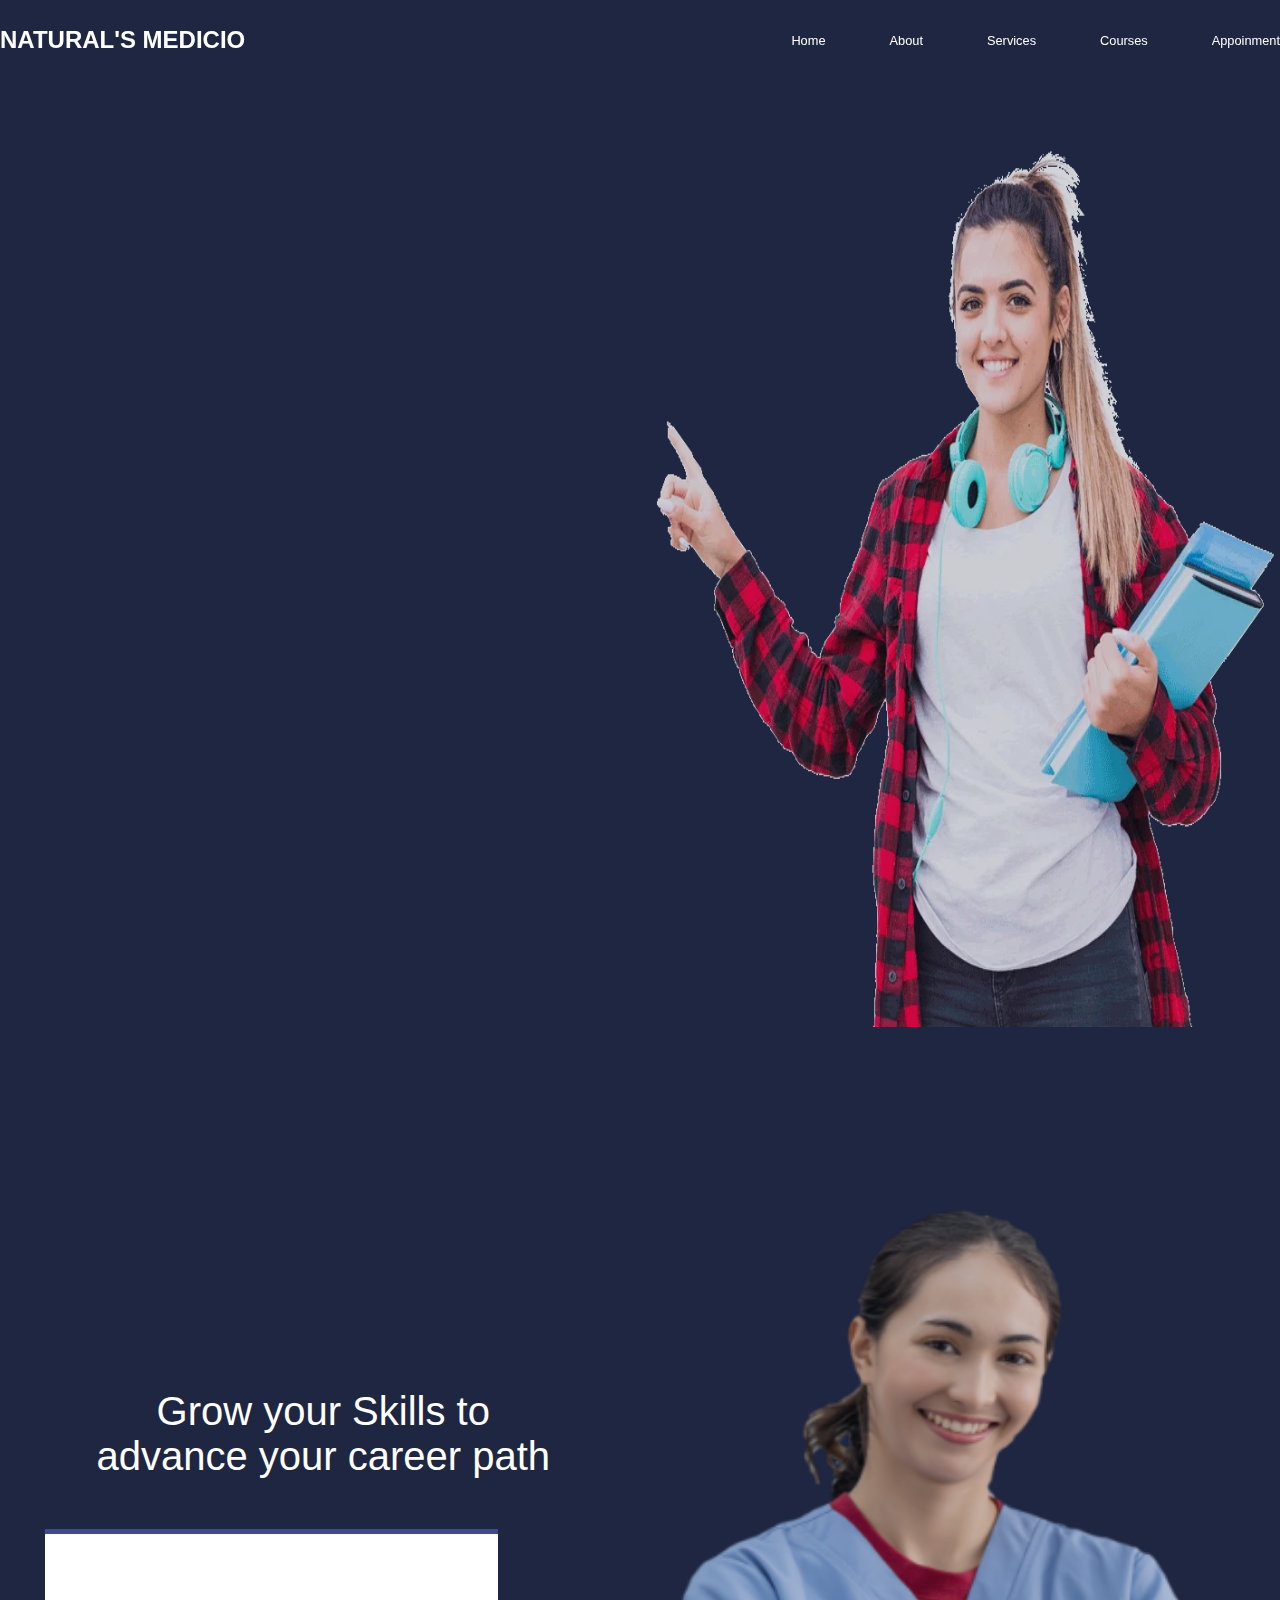
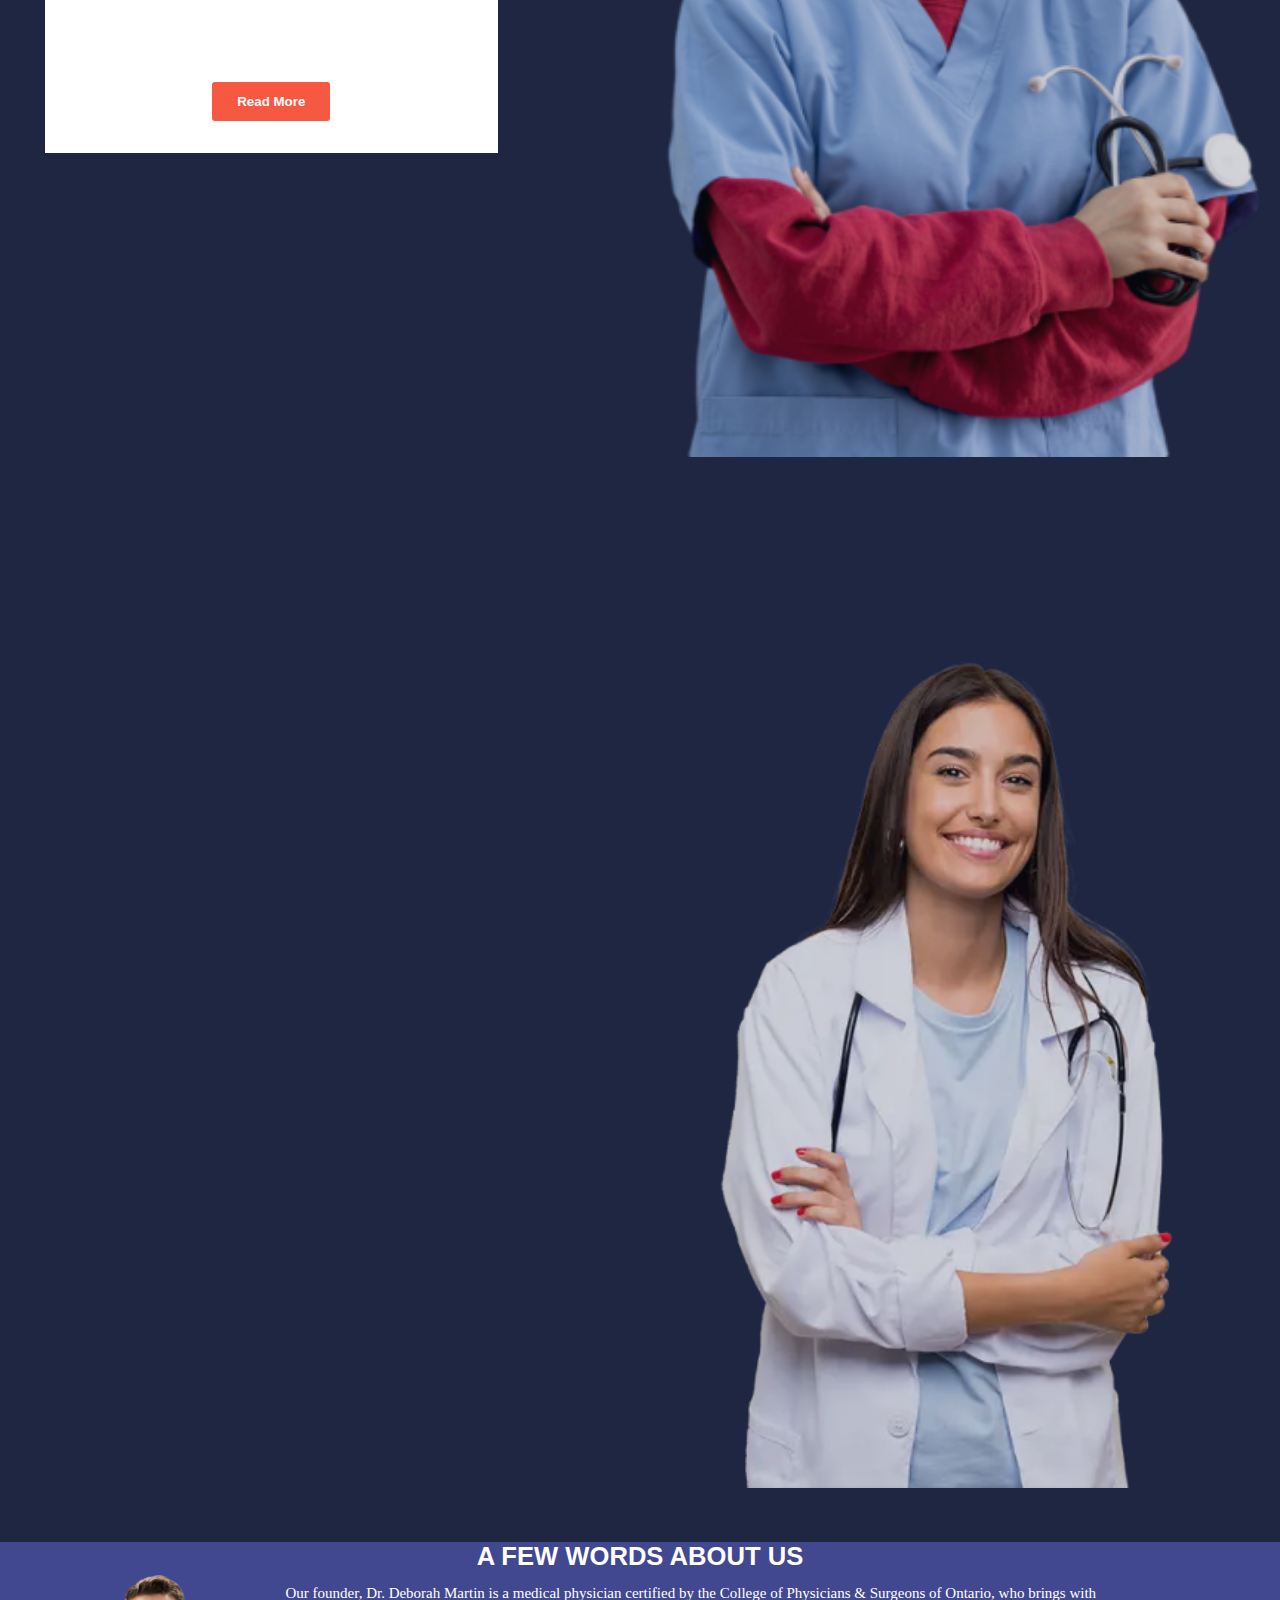
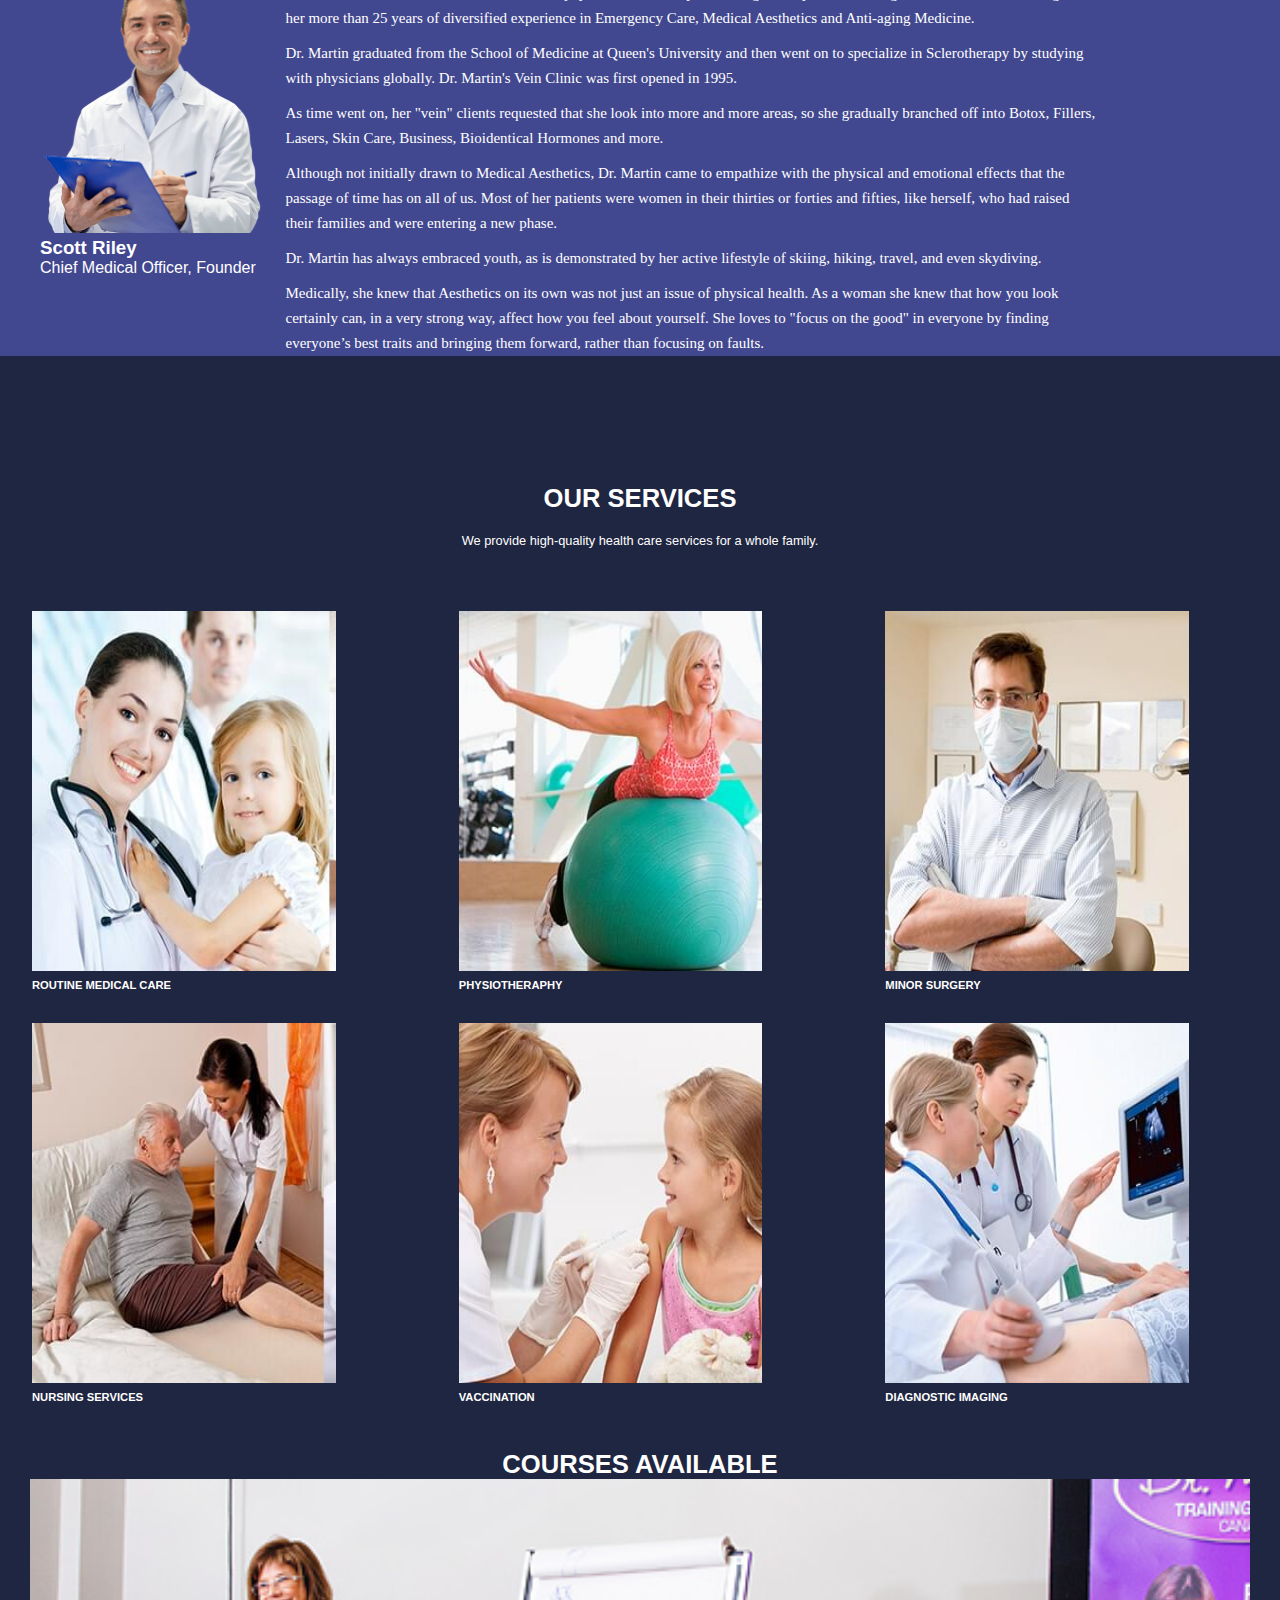
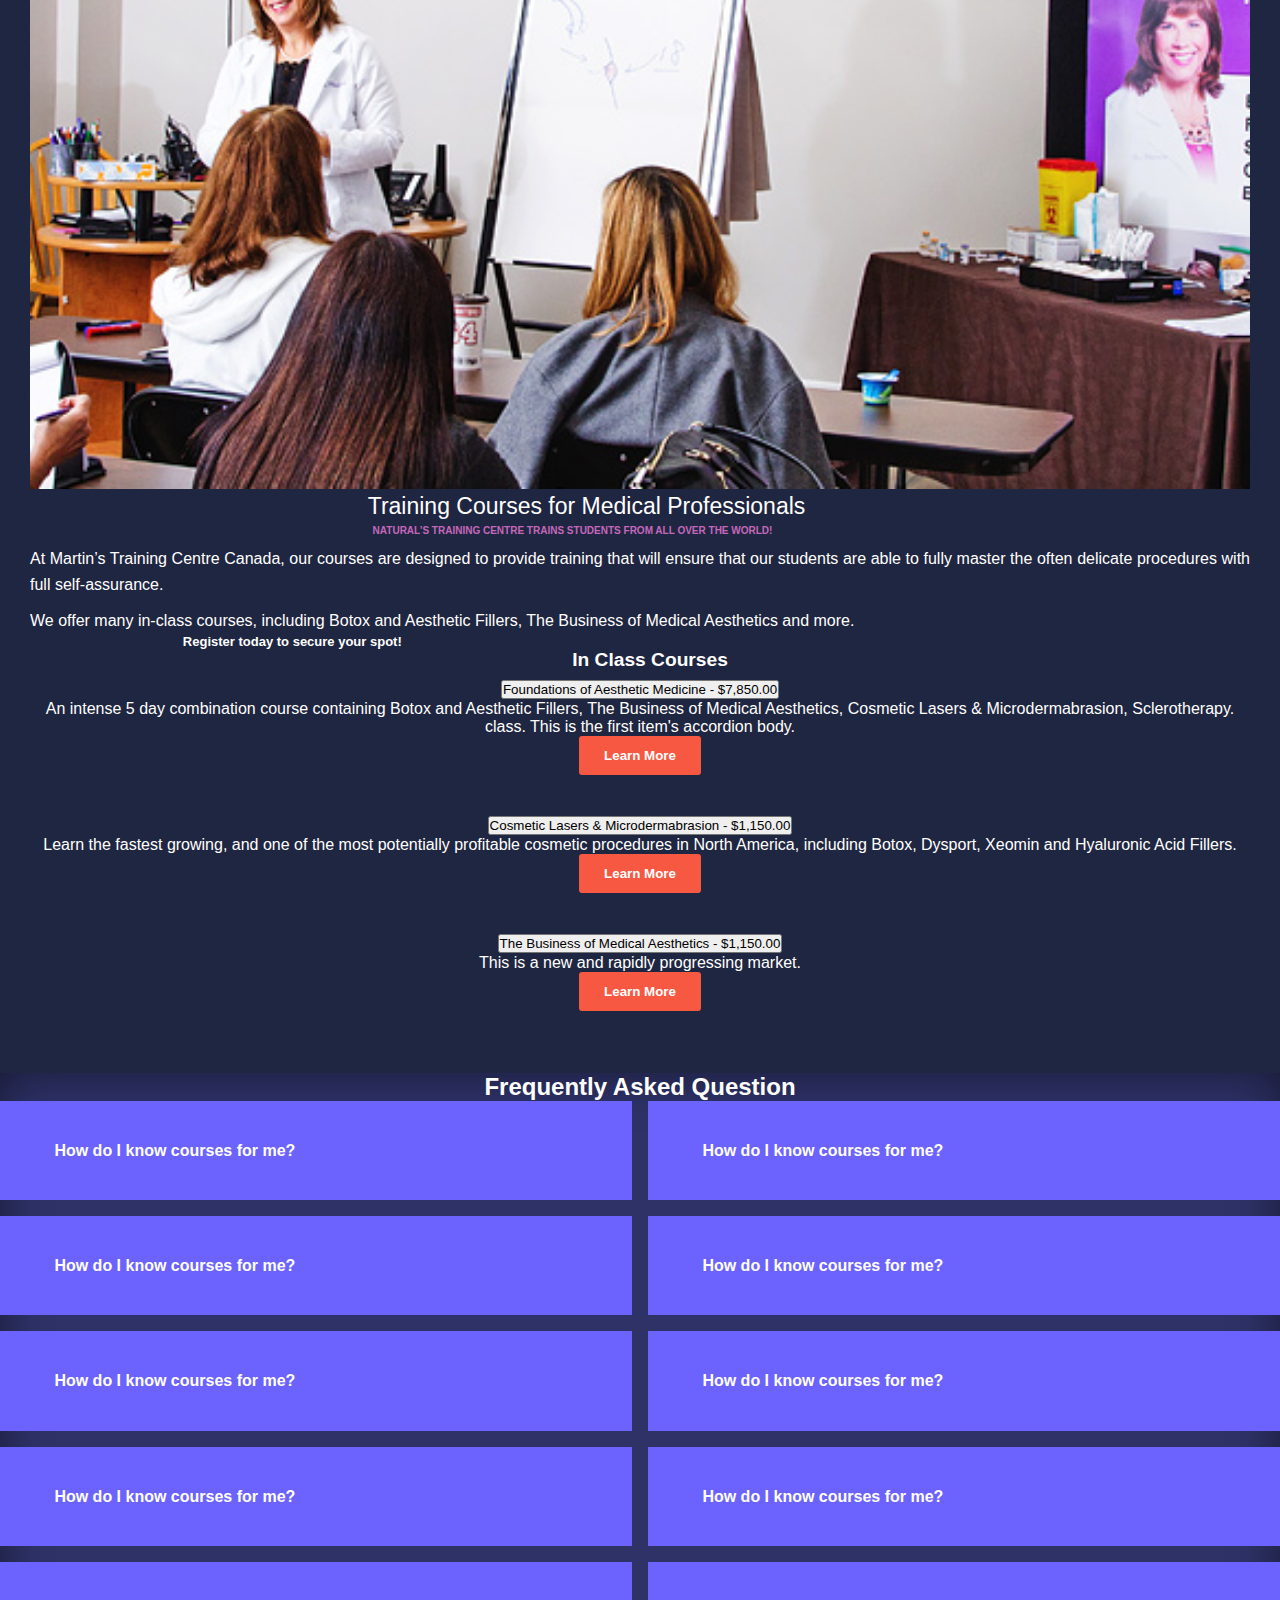
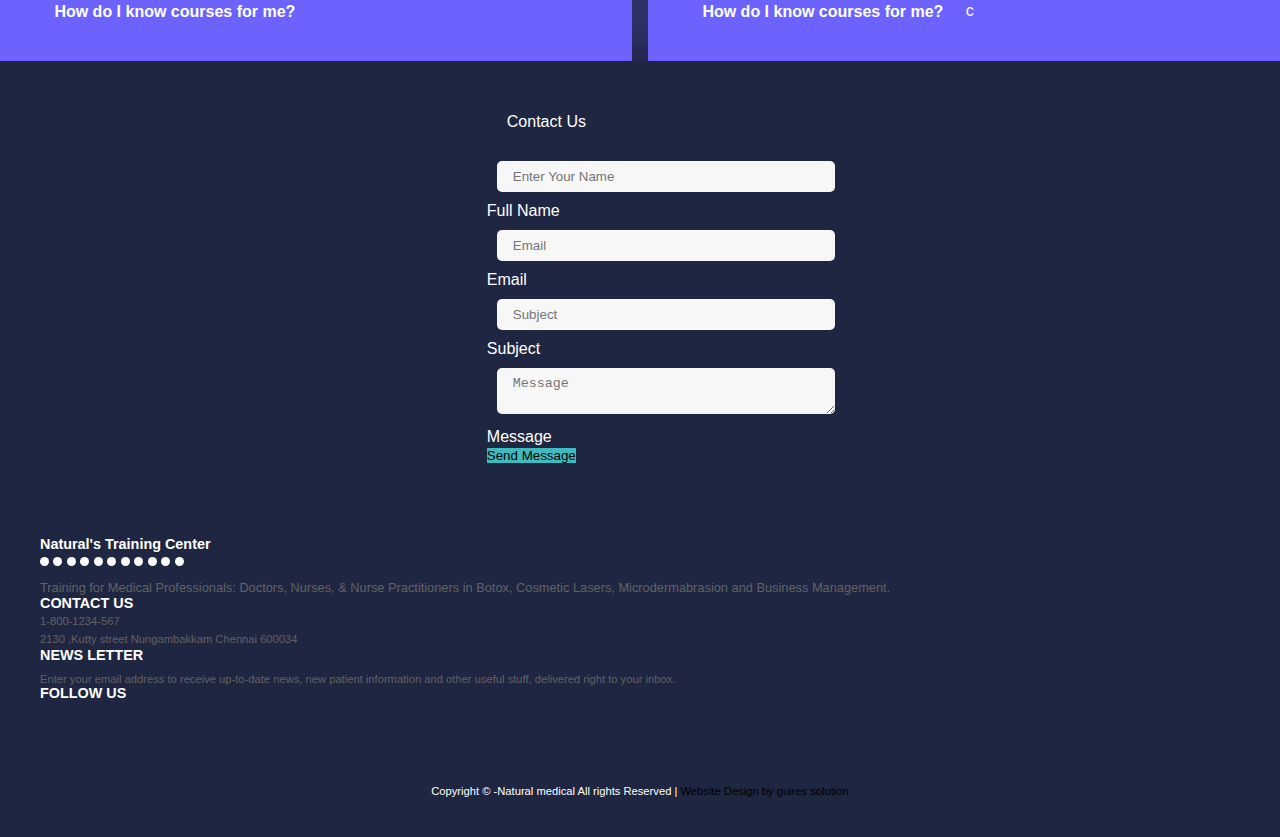
<file: index.html>
<!DOCTYPE html>
<html lang="en">

<head>
    <meta charset="UTF-8">
    <meta name="viewport" content="width=device-width, initial-scale=1.0">
    <title>Document</title>
    <link rel="stylesheet" href="./assets/css/style.css">
    <link rel="stylesheet" href="https://cdnjs.cloudflare.com/ajax/libs/font-awesome/6.5.1/css/all.min.css"
        integrity="sha512-DTOQO9RWCH3ppGqcWaEA1BIZOC6xxalwEsw9c2QQeAIftl+Vegovlnee1c9QX4TctnWMn13TZye+giMm8e2LwA=="
        crossorigin="anonymous" referrerpolicy="no-referrer" />

    <link href="https://cdn.jsdelivr.net/npm/bootstrap@5.3.2/dist/css/bootstrap.min.css" rel="stylesheet"
        integrity="sha384-T3c6CoIi6uLrA9TneNEoa7RxnatzjcDSCmG1MXxSR1GAsXEV/Dwwykc2MPK8M2HN" crossorigin="anonymous">

    <!-- <link rel="stylesheet" href="./assets/bootstrap/css/bootstrap.min.css"> -->

    <style>
        .ho:hover {
            text-shadow: none !important;
            box-sizing: border-box !important;
            cursor: pointer !important;
            transition: all 0.3s ease !important;
            -webkit-transform: scale(1.1) !important;
            -ms-transform: scale(1.1) !important;
            transform: scale(1.1) !important;
            z-index: 2;
        }
    </style>

</head>

<body>


    <main>

        <!-- header-section -->
        <header class="header-section">

            <div class="header-section--contents">

                <div class="header-section--iconp">


                    <i class="fa-solid fa-clock"></i>
                    <a class="link-gray-darker" href="tel:#">Monday - Saturday, 8AM to 10PM</a>
                </div>

                <div class="header-section--iconl">
                    <i class="fa-solid fa-mobile"></i>
                    <a href="">Call us now +1 5589 55488 55</a>
                </div>
            </div>


        </header>

        <!-- home-section -->



        <section class="nav-header" id="home">

             <nav>
                <div class="container nav__container">

                    <a href="index.html"><h4 class="brand">NATURAL'S MEDICIO</h4></a>

                    <ul class="nav__menu">

                        <li><a href="#hero">Home</a></li>
                        <li><a href="#about">About</a></li>
                        <li><a href="#services">Services</a></li>
                        <li><a href="#courses">Courses</a></li>
                        <li><a href="#contact">Appoinment</a></li>

                    </ul>

                    <button id="open-menu-btn"><i class="fa-solid fa-chart-simple"></i></button>
                    <button id="close-menu-btn"><i class="fa-solid fa-xmark"></i></i></button>

                </div>
             </nav>




            <!-- <div class="company-logo">

                <h1 class="brand">NATURAL'S MEDICIO</h1>
            </div>

                
            <div class="navbtn">
                <button id="open-menu-btn"><i class="fa-solid fa-chart-simple"></i></button>
                <button id="close-menu-btn"><i class="fa-solid fa-xmark"></i></i></button>

            </div>

           
                

                <div class="pages">
                    <ul class="menus show" id="menus">


                        <a class="menu-name" href="#hero">
                            <li class="menu active">Home</li>
                        </a>

                        <a class="menu-name" href="#about">
                            <li class="menu">about</li>
                        </a>

                        <a class="menu-name" href="#services">
                            <li class="menu ">Services</li>
                        </a>

                        <a class="menu-name" href="#courses">
                            <li class="menu ">Courses</li>
                        </a>

                        <div>
                            <a href="#contact">
                                <button type="button" class="apt-btn">Appoinment</button>
                            </a>
                        </div>
                      
                       
                    </ul>
                   

                </div>
             -->



        </section>
       

        <!-- hero-section -->

        <section class="hero-section t-10" id="hero">

            <div class="hero-section--contents">

                <div>
                    <div class="hero-section--tittle">

                        <h2>Grow your Skills to <br>advance your career path</h2>

                        <!-- <h2>WE PROVIDE TOP
                            MEDICAL COURSES</h2> -->


                    </div>





                    <div class="slider-box">
                        <div class="hero-section--desc">
                            <h4>Welcome to Natural Medicio</h4>
                            <p>
                                We train students coming from all over the world in Botox, Fillers,
                                Cosmetic Lasers, Microdermabrasion and Managing a Business
                            </p>

                            <button type="button" class="hero-btn">Read More</button>
                        </div>
                        <div>
                            <!-- <button type="button" class="hero-btn">Read More</button> -->
                        </div>
                    </div>
                </div>


                <div class="hero-section--logo">


                    <!-- <img src=" assets/img/slide-01-454x527.png"  alt="heroimg">  -->

                    <div id="carouselExampleAutoplaying" class="carousel slide" data-bs-ride="carousel">
                        <div class="carousel-inner">
                            <div class="carousel-item active">
                                <img src="./assets/img/student-hero.png" class="d-block w-100" alt="slide1">
                            </div>
                            <div class="carousel-item">
                                <img src="./assets/img/nursing_lady.png" class="d-block w-100" alt="...">
                            </div>
                            <div class="carousel-item">
                                <img src="./assets/img/medical-student-female-new.png" class="d-block w-100" alt="...">
                            </div>
                        </div>
                        <!-- <button class="carousel-control-prev" type="button" data-bs-target="#carouselExampleAutoplaying" data-bs-slide="prev">
                          <span class="carousel-control-prev-icon" aria-hidden="true"></span>
                          <span class="visually-hidden">Previous</span>
                        </button>
                        <button class="carousel-control-next" type="button" data-bs-target="#carouselExampleAutoplaying" data-bs-slide="next">
                          <span class="carousel-control-next-icon" aria-hidden="true"></span>
                          <span class="visually-hidden">Next</span>
                        </button> -->
                    </div>

                </div>

            </div>

        </section>

        <!-- about-section -->

        <section class="about-section" id="about">

            <div class="about-section--tittle">

                <h2>A FEW WORDS ABOUT US</h2>
                <!-- <div class="line"></div> -->
            </div>

            <div class="about-section--contents">



                <div class="doctor-logo">

                    <img src="./assets/img/slide-01-454x527.png" alt="doctorlogo">

                    <div class="doctor-desc--tittle">

                        <h3>Scott Riley</h3>

                        <div class="doctor-about">
                            <p>Chief Medical Officer, Founder</p>
                        </div>


                    </div>

                </div>




                <div class="about-section--desc">
                    <p>
                        Our founder, Dr. Deborah Martin is a medical physician certified by the College of Physicians &
                        Surgeons of Ontario,
                        who brings with her more than 25 years of diversified experience in Emergency Care,
                        Medical Aesthetics and Anti-aging Medicine.
                    </p>

                    <p>
                        Dr. Martin graduated from the School of Medicine at Queen's University and then went on to
                        specialize in Sclerotherapy by studying with physicians globally.
                        Dr. Martin's Vein Clinic was first opened in 1995.
                    </p>

                    <p>
                        As time went on, her "vein" clients requested that she look into more and more areas,
                        so she gradually branched off into Botox, Fillers, Lasers, Skin Care, Business, Bioidentical
                        Hormones and more.
                    </p>

                    <p>
                        Although not initially drawn to Medical Aesthetics, Dr. Martin came to empathize with the
                        physical and emotional effects that the passage of time has on all of us.
                        Most of her patients were women in their thirties or forties and fifties, like herself, who had
                        raised their families and were entering a new phase.
                    </p>

                    <p>
                        Dr. Martin has always embraced youth,
                        as is demonstrated by her active lifestyle of skiing, hiking, travel, and even skydiving.
                    </p>

                    <p>
                        Medically, she knew that Aesthetics on its own was not just an issue of physical health. As a
                        woman she knew that how you look certainly can, in a very strong way,
                        affect how you feel about yourself. She loves to "focus on the good" in everyone by finding
                        everyone’s best traits and bringing them forward, rather than focusing on faults.
                    </p>

                </div>



            </div>

        </section>


        <!-- courses-section -->

        <!-- my works -->

      

        <!-- service-section -->

        <section class="service-section" id="services">

            <div class="service-section-tittle">

                <div>
                    <h2>OUR SERVICES</h2>
                    <!-- <div class="line"></div> -->
                </div>


                <div>
                    <p>We provide high-quality health care services for a whole family.</p>
                </div>

            </div>

            <div class="service-section--card" id="service">

                <div class="service-section-items">

                    <div>

                        <a href="#">

                            <img src="assets/img/home-01-320x320.jpg" alt="homeimg1">
                        </a>
                        <br>
                        <a href="" class="service-desc h6">
                            Routine medical care
                        </a>

                    </div>

                    <div >
                        <a href="#">
                            <img src="assets/img/home-02-320x320.jpg" alt="homeimg2">
                        </a>
                        <br>
                        <a href="">
                            Physiotheraphy
                        </a>

                    </div>

                    <div >
                        <a href="#">
                            <img src="assets/img/home-03-320x320.jpg" alt="homeimg2">
                        </a>
                        <br>
                        <a href="">
                            minor surgery
                        </a>
                    </div>


                    <div>
                        <a href="#">
                            <img src="assets/img/home-04-320x320.jpg" alt="homeimg4">
                        </a>
                        <br>
                        <a href="">
                            Nursing services
                        </a>

                    </div>

                    <div>
                        <a href="#">
                            <img src="assets/img/home-05-320x320.jpg" alt="homeimg5">
                        </a>
                        <br>
                        <a href="#">
                            vaccination
                        </a>

                    </div>

                    <div>
                        <a href="#">
                            <img src="assets/img/home-06-320x320.jpg" alt="homeimg6">
                        </a>
                        <br>
                        <a href="">
                            Diagnostic imaging
                        </a>
                    </div>


                </div>
            </div>


        </section>

            <section class="work-section" id="courses">


                <h2>COURSES AVAILABLE</h2>
    
                <div class="work-section-items">
    
                    <div class="work-section-box--desc">
    
                        <div class="pt-5">
                            <div class="container pt-2">
    
                                <div class="row">
                                    <div class="col-sm-6 pb-3">
                                       
                                        <div class="doctor-logo">

                                            <img src="./assets/img/coursesimages.jpg" alt="coursesimg">
                        
                                            <div class="doctor-desc--tittle">
                        
                                                <!-- <h3>Scott Riley</h3> -->
                        
                                                <!-- <div class="doctor-about">
                                                    <p>Chief Medical Officer, Founder</p>
                                                </div> -->
                        
                        
                                            </div>
                        
                                        </div>
                                    </div>
                                    <div class="col-sm-6 pb-3">
                                        <div class="work-section--desc">

                                            <div class="work-desc--tittle">
                        
                                                 <h3>Training Courses for Medical Professionals</h3> 
                        
                                                
                                                    <h6>NATURAL’S TRAINING CENTRE TRAINS STUDENTS FROM ALL OVER THE WORLD!</h6>
                                                                      
                        
                                            </div>
                                             
                                            <div class="course-info">
                                                <p>
                                                    At Martin’s Training Centre Canada, our courses are designed to provide 
                                                    training that will ensure that our students are able to fully master the often delicate procedures with full self-assurance.
                                                </p>
                            
                                                <p>
                                                    We offer many in-class courses, 
                                                    including Botox and Aesthetic Fillers, The Business of Medical Aesthetics and more.
                                                </p>
    
                                                 <h5>Register today to secure your spot!</h5>
                                            </div>                      
                                
                        
                                        </div>
                                    </div>
                                 
    
                                </div>


                                <div class="row">
                                    <div class="accordion accordion-flush" id="accordionFlushExample">

                                        <div class="accordion-title mt-5">
                                           <h3><span> <i class="fa-solid fa-laptop"></i></span>In Class Courses</h3>
                                          
                                        </div>
                                        <div class="accordion-item">
                                          <h2 class="accordion-header" id="flush-headingOne">
                                        
                                            <button class="accordion-button collapsed" type="button" data-bs-toggle="collapse" data-bs-target="#flush-collapseOne" aria-expanded="false" aria-controls="flush-collapseOne">
                                                Foundations of Aesthetic Medicine - $7,850.00
                                            </button>
                                          </h2>
                                          <div id="flush-collapseOne" class="accordion-collapse collapse text-start" aria-labelledby="flush-headingOne" data-bs-parent="#accordionFlushExample">
                                            <div class="accordion-body">An intense 5 day combination course containing Botox and Aesthetic Fillers, The Business of Medical Aesthetics, Cosmetic Lasers & Microdermabrasion, Sclerotherapy.</code> class. This is the first item's accordion body.</div>
                                            <button class="hero-btn">Learn More</button>
                                          </div>
                                         
                                        </div>
                                        <div class="accordion-item">
                                          <h2 class="accordion-header" id="flush-headingTwo">
                                            <button class="accordion-button collapsed" type="button" data-bs-toggle="collapse" data-bs-target="#flush-collapseTwo" aria-expanded="false" aria-controls="flush-collapseTwo">
                                                Cosmetic Lasers & Microdermabrasion - $1,150.00
                                            </button>
                                          </h2>
                                          <div id="flush-collapseTwo" class="accordion-collapse collapse text-start" aria-labelledby="flush-headingTwo" data-bs-parent="#accordionFlushExample">
                                            <div class="accordion-body">Learn the fastest growing, and one of the most potentially profitable cosmetic procedures in North America, including Botox, Dysport, Xeomin and Hyaluronic Acid Fillers.</div>
                                            <button class="hero-btn">Learn More</button>
                                          </div>
                                        </div>
                                        <div class="accordion-item">
                                          <h2 class="accordion-header" id="flush-headingThree">
                                            <button class="accordion-button collapsed" type="button" data-bs-toggle="collapse" data-bs-target="#flush-collapseThree" aria-expanded="false" aria-controls="flush-collapseThree">
                                                The Business of Medical Aesthetics - $1,150.00
                                            </button>
                                          </h2>
                                          <div id="flush-collapseThree" class="accordion-collapse collapse text-start" aria-labelledby="flush-headingThree" data-bs-parent="#accordionFlushExample">
                                            <div class="accordion-body">This is a new and rapidly progressing market.</div>
                                            <button class="hero-btn">Learn More</button>
                                          </div>
                                        </div>
                                      </div>
                                </div>   
    
                            </div>
                        </div>
    
                    </div>
    
    
    
                </div>
    
    
    
    
            </section>


             <!-- FAQ---SECTION -->


             <section class="faqs">
                <h2>Frequently Asked Question</h2>
                <div class="container faqs__container">

                    <article class="faq">

                        <div class="faqs__icon">
                            <i class="fa-solid fa-plus"></i>
                        </div>
                            <div class="question__answer">
                                <h4>How do I know courses for me?</h4>

                                <p>Lorem ipsum dolor sit amet consectetur adipisicing elit. 
                                    Facere expedita voluptates ducimus quas, quibusdam ipsa nulla officia, 
                                    ratione nesciunt quidem esse, aperiam eaque placeat hic quod non dolor illo rem?

                                </p>

                            </div>
                       

                    </article>

                    <article class="faq">
                    
                        <div class="faqs__icon"><i class="fa-solid fa-plus"></i></div>
                            <div class="question__answer">
                                <h4>How do I know courses for me?</h4>

                                <p>Lorem ipsum dolor sit amet consectetur adipisicing elit. 
                                    Facere expedita voluptates ducimus quas, quibusdam ipsa nulla officia, 
                                    ratione nesciunt quidem esse, aperiam eaque placeat hic quod non dolor illo rem?

                                </p>

                            </div>
                       

                    </article>

                    <article class="faq">

                        <div class="faqs__icon"><i class="fa-solid fa-plus"></i></div>
                            <div class="question__answer">
                                <h4>How do I know courses for me?</h4>

                                <p>Lorem ipsum dolor sit amet consectetur adipisicing elit. 
                                    Facere expedita voluptates ducimus quas, quibusdam ipsa nulla officia, 
                                    ratione nesciunt quidem esse, aperiam eaque placeat hic quod non dolor illo rem?

                                </p>

                            </div>
                       

                    </article>

                    <article class="faq">

                        <div class="faqs__icon"><i class="fa-solid fa-plus"></i></div>
                            <div class="question__answer">
                                <h4>How do I know courses for me?</h4>

                                <p>Lorem ipsum dolor sit amet consectetur adipisicing elit. 
                                    Facere expedita voluptates ducimus quas, quibusdam ipsa nulla officia, 
                                    ratione nesciunt quidem esse, aperiam eaque placeat hic quod non dolor illo rem?

                                </p>

                            </div>
                       

                    </article>

                    <article class="faq">

                        <div class="faqs__icon"><i class="fa-solid fa-plus"></i></div>
                            <div class="question__answer">
                                <h4>How do I know courses for me?</h4>

                                <p>Lorem ipsum dolor sit amet consectetur adipisicing elit. 
                                    Facere expedita voluptates ducimus quas, quibusdam ipsa nulla officia, 
                                    ratione nesciunt quidem esse, aperiam eaque placeat hic quod non dolor illo rem?

                                </p>

                            </div>
                       

                    </article>

                    <article class="faq">

                        <div class="faqs__icon"><i class="fa-solid fa-plus"></i></div>
                            <div class="question__answer">
                                <h4>How do I know courses for me?</h4>

                                <p>Lorem ipsum dolor sit amet consectetur adipisicing elit. 
                                    Facere expedita voluptates ducimus quas, quibusdam ipsa nulla officia, 
                                    ratione nesciunt quidem esse, aperiam eaque placeat hic quod non dolor illo rem?

                                </p>

                            </div>
                       

                    </article>

                    <article class="faq">

                        <div class="faqs__icon"><i class="fa-solid fa-plus"></i></div>
                            <div class="question__answer">
                                <h4>How do I know courses for me?</h4>

                                <p>Lorem ipsum dolor sit amet consectetur adipisicing elit. 
                                    Facere expedita voluptates ducimus quas, quibusdam ipsa nulla officia, 
                                    ratione nesciunt quidem esse, aperiam eaque placeat hic quod non dolor illo rem?

                                </p>

                            </div>
                       

                    </article>

                    <article class="faq">

                        <div class="faqs__icon"><i class="fa-solid fa-plus"></i></div>
                            <div class="question__answer">
                                <h4>How do I know courses for me?</h4>

                                <p>Lorem ipsum dolor sit amet consectetur adipisicing elit. 
                                    Facere expedita voluptates ducimus quas, quibusdam ipsa nulla officia, 
                                    ratione nesciunt quidem esse, aperiam eaque placeat hic quod non dolor illo rem?

                                </p>

                            </div>
                       

                    </article>

                    <article class="faq">

                        <div class="faqs__icon"><i class="fa-solid fa-plus"></i></div>
                            <div class="question__answer">
                                <h4>How do I know courses for me?</h4>

                                <p>Lorem ipsum dolor sit amet consectetur adipisicing elit. 
                                    Facere expedita voluptates ducimus quas, quibusdam ipsa nulla officia, 
                                    ratione nesciunt quidem esse, aperiam eaque placeat hic quod non dolor illo rem?

                                </p>

                            </div>
                       

                    </article>

                    <article class="faq">

                        <div class="faqs__icon"><i class="fa-solid fa-plus"></i></div>
                            <div class="question__answer">
                                <h4>How do I know courses for me?</h4>

                                <p>Lorem ipsum dolor sit amet consectetur adipisicing elit. 
                                    Facere expedita voluptates ducimus quas, quibusdam ipsa nulla officia, 
                                    ratione nesciunt quidem esse, aperiam eaque placeat hic quod non dolor illo rem?

                                </p>

                            </div>c
                       

                    </article>

                </div>
             </section>
    

            <!-- contact-me -->
            <section id="contact" class="contact">



                <div class="container mt-5">
                    <div class="row center">

                        <!-- <div class="col-md-8 col-lg-8 col-sm-8">
                             map 
                            <iframe width="600" height="500" id="gmap_canvas"
                                src="https://maps.google.com/maps?q=chennai&t=&z=13&ie=UTF8&iwloc=&output=embed"
                                alt="mapimg" frameborder="0" scrolling="no" marginheight="0" marginwidth="0">
                            </iframe>
                           
                            <br>

                        </div> -->

                        <div class="col-md-8 col-lg-8 col-sm-8">
                            <!-- form -->

                            <div class="card">
                                <div class="card-header fw-bold form-head">Contact Us</div>
                                <div class="card-body">
                                    <form action="" method="">

                                        <div class="form-floating mb-3">
                                            <input type="text" class="form-control" id="floatingInput"
                                                placeholder="Enter Your Name" required>
                                            <label for="floatingInput">Full Name</label>
                                        </div>
                                        <div class="form-floating">
                                            <input type="email" class="form-control" id="floatingemail"
                                                placeholder="Email" required>
                                            <label for="floatingInput">Email</label>
                                        </div>

                                        <div class="form-floating mb-3">
                                            <input type="text" class="form-control" id="floatingInput"
                                                placeholder="Subject" required>
                                            <label for="floatingInput">Subject</label>
                                        </div>

                                        <div class="form-floating mb-3">
                                            <textarea type="text" class="form-control" id="floatingInput"
                                                placeholder="Message" required></textarea>
                                            <label for="floatingInput">Message</label>
                                        </div>


                                        <div class="form-group">
                                            <!-- <label for="email">Email</label> -->


                                            <button type="submit" class="btn btn-primary d-block">Send Message</button>
                                        </div>


                                    </form>
                                </div>
                            </div>

                        </div>
                    </div>
                </div>

            </section>

                <!-- footer-section -->


                <section class="footer">
                    
                      <!-- <div class="main">

                      </div> -->
                    <div class="container">
                        <div class="row">

                            <div class="col-sm-3 col-md-3 col-lg-3">
                                <div class="footer-about">

                                    <h4>Natural's Training Center</h4>
                                     <div class="dot"></div>
                                     <div class="dot"></div>
                                     <div class="dot"></div>
                                     <div class="dot"></div>
                                     <div class="dot"></div>
                                     <div class="dot"></div>
                                     <div class="dot"></div>
                                     <div class="dot"></div>
                                     <div class="dot"></div>
                                     <div class="dot"></div>
                                     <div class="dot"></div>

                                    <p>
                                        Training for Medical Professionals: Doctors, Nurses, 
                                        & Nurse Practitioners in Botox, Cosmetic Lasers, 
                                        Microdermabrasion and Business Management.
                                    </p>


                                </div>
                            </div>



                            <div class="col-sm-3 col-md-3 col-lg-3">
                                <div class="footer-contact">
                                    <h4>CONTACT US</h4>
                                    <div>
                                        <i class="fa-solid fa-phone"></i>
                                        <a class="link-gray-darker" href="tel:#">1-800-1234-567</a>
                                    </div>

                                    <div>
                                        <i class="fa-solid fa-location-dot"></i>
                                        <span>
                                            <a href="">2130 ,Kutty street Nungambakkam Chennai 600034</a>
                                        </span>
                                    </div>
                                </div>
                            </div>

                            <div class="col-sm-3 col-md-3 col-lg-3">
                                <div class="footer-news">

                                    <h4>NEWS LETTER</h4>

                                    <p>
                                        Enter your email address to receive up-to-date news,
                                        new patient information and other useful stuff, delivered right to your inbox.
                                    </p>


                                </div>
                            </div>

                            <div class="col-sm-3 col-md-3 col-lg-3">
                                <div class="socialmedia">
                                    <!-- <P>Copyright &copy; -Natural medical All rights Reserved</P> -->
                                    <h4>FOLLOW US</h4>

                                    <div class="row">
                                        <ul class="social-icons">

                                            <li>
                                                <a href=""><i class="fa-brands fa-facebook"></i></a>
                                            </li>
                                            <li>
                                                <a href=""><i class="fa-brands fa-threads"></i></a>
                                            </li>

                                            <li>
                                                <a href=""><i class="fa-brands fa-github"></i></a>
                                            </li>

                                        </ul>
                                    </div>

                                </div>
                            </div>
                        </div>

                        <div class="footer-text">
                            <div class="row">
                                <div class="col-md-12 col-sm-12 col-lg-12">
                                    <P>Copyright &copy; -Natural medical All rights Reserved | <span>Website Design by guires solution</span></P>
                                </div>
                            </div>
                        </div>

                    </div>
                </section>

       



    </main>

    <!-- <script>
        $(document).ready(function () {
            new WOW().init();
        }
    </script> -->

    <script src="./assets/js/medical.js"></script>

    <script src="https://cdn.jsdelivr.net/npm/bootstrap@5.3.2/dist/js/bootstrap.bundle.min.js"
        integrity="sha384-C6RzsynM9kWDrMNeT87bh95OGNyZPhcTNXj1NW7RuBCsyN/o0jlpcV8Qyq46cDfL"
        crossorigin="anonymous"></script>



</body>

</html>
</file>
<file: assets/css/style.css>
* {
  padding: 0;
  margin: 0;
  /* font-family: "Open Sans", sans-serif; */
}

:root {
  --color-primary: #6c63ff;
  --color-success: #00bf8e;
  --color-warning: #f7c94b;
  --color-danger: #f75842;
  --color-danger-varient: rgba(247, 88, 65, 0.4);
  --color-white: #fff;
  --color-light: rgba(255, 255, 255, 0.7);
  --color-dark: #000;
  --color-bg: #1f2641;
  --color-bg1: #2e3267;
  --color-bg2: #424890;

  --container-width-lg: 76%;
  --container-width-md: 90%;
  --container-width-sm: 94%;

  --transition: all 400ms ease;
}

body {
  font-family: "Montserrat", sans-serif;
  background-color: var(--color-bg) !important;
  color: var(--color-white);
}

a {
  text-decoration: none;
  list-style: none;
  color: var(--color-white);
}

html {
  scroll-behavior: smooth;
}

.center {
  display: flex;
  align-items: center;
  justify-content: center;
}

.form-head {
  padding: 20px !important;
}

.header-section--contents {
  display: flex;
  justify-content: space-evenly;
  align-items: center;
  /* background-color: #f07c51; */
  /* background-color: #47cef2; */
  /* background-color: #3fbbca; */
  padding: 10px;
  display: none;
}

.header-section--iconp {
  flex-grow: 2;
  color: #fff;
}

.header-section--iconl {
  flex-grow: 2;
  color: #fff;
}

@keyframes slidefromleft {
  0% {
    transform: translateX(-100%);
  }

  100% {
    transform: translateY(0);
  }
}

.header-section--logo {
  margin-right: 3rem;

  /* flex-grow: 5; */
}

.header-section--logo img {
  max-width: 100%;
  cursor: pointer;
  height: 35vh;
}

.header-section--contents a {
  list-style: none;
  color: #fff;
  text-decoration: none;
  margin-left: 10px;
}

/* home-section */

/* .nav-toggle {
   display: none;
   background-color: #fff;      
   color: #fff;
   width: 42px;
   height: 43px;
   border-radius: 2px;
   margin-left: 20px;
} */

/* .nav-header {
  display: flex;
  justify-content: space-evenly;
  align-items: center;
} */

/* =======================NAV==========================  */

nav {
  /* background-color: red; */
  width: 100vw;
  height: 5rem;
  position: fixed;
  top: 0;
  z-index: 11;
}

.nav__container {
  height: 100%;
  display: flex;
  justify-content: space-between;
  align-items: center;
}

.nav__container a {
  text-decoration: none;
}
nav button {
  display: none;
}

.nav__menu {
  display: flex;
  align-items: center;
  gap: 4rem;
}

.nav__menu li {
  list-style: none;
}

.nav__menu li a {
  text-decoration: none;
  color: var(--color-white);
}

.nav__menu li a {
  font-size: 0.8rem;
  transition: all 400ms ease;
}

.nav__menu li a:hover {
  color: var(--color-bg2);
}

/* change color styles on scroll using javascript*/

.window-scroll {
  background: var(--color-bg2);
  box-shadow: 0 1rem 2rem rgba(0, 0, 0, 0.2);
}

.menus {
  display: flex;
  align-items: center;
  cursor: pointer;
  gap: 1rem;
}

.brand {
  font-size: 1.5rem;
  color: var(--color-white);
  cursor: pointer;
}

.pages .apt-btn {
  padding: 10px 25px;
  background-color: var(--color-danger);
  color: #fff;
  border-radius: 3px;
  font-weight: 700;
  border: none;
  cursor: pointer;
}

.pages ul li {
  margin: 5px 10px;
  font-size: 0.9rem;
  font-weight: 600;
  list-style: none;
  color: var(--color-white);
}

.pages ul a {
  text-decoration: none;
}

.pages ul li.active {
  color: var(--color-bg2);
}

.pages ul li:hover {
  color: var(--color-bg2);
  transition: all 0.5s ease;
}

.nav-header .apt-btn:hover {
  background-color: #f75835;
  color: #fff;
  transition: all 0.5s ease;
}

.header-menu--tittle h2 {
  font-family: "lato", sans-serif;
  font-size: 1.5rem;
}

/* hero-section */

.hero-section--contents {
  display: flex;
  justify-content: space-between;
  align-items: center;
  /* margin-left: 10%; */
  /* background-image: url("../img/backgroundbanner.jpg"); */
  max-width: 100%;
  background-size: cover;
  background-repeat: no-repeat;
}

.hero-section--tittle {
  text-align: center;
  /* position: absolute; */
  /* top: 65%;
   left: 25%;
   transform: translate(-50%,-50%); */
  width: 100%;
}

.hero-section--tittle span {
  color: var(--color-white);
  display: block;
}

.hero-section--tittle h3 {
  font-size: 0.8rem;
  font-weight: 300;
}

/* @keyframes text{

   0%{
      color: #000;
      margin-bottom: -10px;
   }

   30%{
      letter-spacing: 10px;
      margin-bottom: -10px;
      color: #000;
   }
   85%{
      letter-spacing: 5px;
      margin-bottom: -10px;
      color: #000;
   }
} */
.hero-section--tittle h2 {
  font-size: 2.5rem;
  max-width: 100%;
  font-weight: 300;
  /* text-align: center; */
  /* font-family: SFMono-Regular,Menlo,Monaco,Consolas,"Liberation Mono","Courier New",monospace; */
  /* font-family: "Roboto", sans-serif; */
  color: var(--color-white);
}

.hero-section--desc {
  max-width: 100%;
  line-height: 2;
}

.hero-btn {
  padding: 12px 25px;
  background-color: var(--color-danger);
  color: #fff;
  border-radius: 3px;
  font-weight: 700;
  border: none;
  cursor: pointer;
  margin-bottom: 2rem;
}

.hero-section--desc h4 {
  margin: 10px;
  font-size: 1rem;
}

.hero-btn:hover {
  background-color: #f75835;
  color: #fff;
  transition: all 0.5s ease;
}

.carousel-item img {
  margin-top: 20%;
  width: 100%;
  height: 100vh;
  opacity: 0.8;
}

.slider-box {
  /* margin-top: 60px; */
  /* margin-left: 160px; */
  text-align: center;
  background-color: #fff;
  border-top: 5px solid var(--color-bg2);
  width: 100%;
  position: relative;
  top: 50px;
  left: 45px;
  width: 70%;
}

@keyframes slide-bck-center {
  0% {
    -webkit-transform: translateZ(0);
    transform: translateZ(0);
  }

  100% {
    -webkit-transform: translateZ(-400px);
    transform: translateZ(-400px);
  }
}

.hero-section img {
  animation: 1s ease-in-out 0s 1 slide-bck-center;
}

/* about-section */

.about-section--contents {
  display: flex;
  justify-content: space-between;
  margin-left: 40px;
}

.doctor-logo img {
  height: 70vh;
}
.about-section {
  margin-top: 50px;
  background-color: var(--color-bg2);
}
.about-section--tittle h2 {
  text-align: center;
  font-size: 1.6rem;
  color: var(--color-white);
}
.about-section--desc p {
  line-height: 25px;
  max-width: 80%;
  margin-left: 20px;
  margin-top: 10px;
  font-size: 15px;
  font-family: initial;
  color: var(--color-white);
  /* text-align: center; */
}

.about-section--tittle .line {
  width: 57px;
  height: 3px;
  background-color: #f07c51;
  margin-left: 45%;
  margin-top: 10px;
}

.dcotor-card {
  display: flex;
  justify-content: space-between;
  align-items: center;
}

.doctor-desc--tittle h3 {
  color: var(--color-white);
}

.doctor-about p {
  color: var(--color-white);
}
.doctor-scott h3 {
  font-size: 0.8rem;
}

.doctor-scott a {
  list-style: none;
  text-decoration: none;
  color: var(--color-white);
}

/* courses-section */

/*my work section*/

.work-section {
  /* background-color: #1b1f24; */
  text-align: center;
  padding: 30px;
  height: 100%;
}

/* .work-section-items {
   display: flex;
   justify-content: center;
   margin-top: 5rem;
   animation: slide-right;
} */

.reveal {
  position: relative;
  transform: translateY(150px);
  opacity: 0;
  transition: all 2s ease;
}

.reveal.active {
  transform: translate(0px);
  opacity: 1;
}

.slide-right {
  -webkit-animation: slide-right 0.5s cubic-bezier(0.25, 0.46, 0.45, 0.94) both;
  animation: slide-right 0.5s cubic-bezier(0.25, 0.46, 0.45, 0.94) both;
}

@-webkit-keyframes slide-right {
  0% {
    -webkit-transform: translateX(0);
    transform: translateX(0);
  }

  100% {
    -webkit-transform: translateX(100px);
    transform: translateX(100px);
  }
}

@keyframes slide-right {
  0% {
    -webkit-transform: translateX(0);
    transform: translateX(0);
  }

  100% {
    -webkit-transform: translateX(100px);
    transform: translateX(100px);
  }
}

.work-section h2 {
  color: var(--color-white);
  font-size: 1.6rem;
  font-family: "Nunito sans", sans-serif;
}

.work-desc--tittle h3 {
  font-size: 23px;
  font-weight: 300;
  margin-left: -107px;
  color: var(--color-white);
}

.work-desc--tittle h6 {
  font-size: 10px;
  font-weight: 700;
  text-transform: uppercase;
  color: #c568bc;
  margin: 0 0 0 -135px;
  padding-top: 5px;
}

.course-info p {
  text-align: justify;
  font-size: 16px;
  line-height: 26px;
  margin-top: 10px;
  color: var(--color-white);
}

.course-info h5 {
  font-size: 13px;
  font-weight: 600;
  margin-right: 57%;
  color: var(--color-white);
}

.accordion-title h3 {
  font-size: 1.2rem;
  font-weight: 600;
}

.accordion-title span {
  color: #c568bc;
  padding: 10px;
}
.doctor-logo img {
  width: 100%;
  height: auto;
}

/* ==============FAQS==================*/

.faqs {
  background-color: var(--color-bg1);
  box-shadow: inset 0 0 3rem rgba(0, 0, 0, 0.5);
}

.faqs__container {
  display: grid;
  grid-template-columns: 1fr 1fr;
  gap: 1rem;
}

.faq {
  padding: 2rem;
  display: flex;
  align-items: center;
  gap: 1.4rem;
  height: fit-content;
  background-color: var(--color-primary);
  cursor: pointer;
}

.faqs h2 {
  color: var(--color-white);
  text-align: center;
}
.faq h4 {
  font-size: 1rem;
  line-height: 2.2;
  text-align: center;
  color: var(--color-white);
}

.faqs__icon {
  align-self: flex-start;
  font-size: 1.2rem;
  color: var(--color-white);
}

.faq p {
  margin-top: 0.8rem;
  display: none;
  color: var(--color-white);
}

.faq.open p {
  display: block;
}

.work-section img {
  z-index: 3;
  max-width: 100%;
  /* height: 40vh; */
  /* height: 50vh; */
}

/* .work-section-box::before,
.work-section-box::after {
   position: absolute;
   content: "";
   width: 100%;
   height: 100%;
   top: 0;
   bottom: 0;
   left: 0;
   background-color: #22202F;
   z-index: -1;
   transition: 0.5s;
   border-radius: 3px;

} */

/* .work-section-box:hover::before {

   transform: rotate(20deg);
}

.work-section-box:hover::after {

   transform: rotate(10deg);
} */

/* .work-section-box:hover{

   background-color: #1a1a22;
} */

.work-section-box--icon:hover {
  background-color: #f07c51;
}

/* service-section */

.service-section {
  margin-top: 10%;
}
.service-section-tittle h2 {
  text-align: center;
  font-size: 1.6rem;
  color: var(--color-white);
}

.service-section-tittle p {
  text-align: center;
  font-size: 0.8rem;
}

.service-section-items {
  display: flex;
  justify-content: space-between;
  align-items: center;
  flex-wrap: wrap;
  animation: slide-right;
}

.slide-right {
  -webkit-animation: slide-right 0.5s cubic-bezier(0.25, 0.46, 0.45, 0.94) both;
  animation: slide-right 0.5s cubic-bezier(0.25, 0.46, 0.45, 0.94) both;
}

@-webkit-keyframes slide-right {
  0% {
    -webkit-transform: translateX(0);
    transform: translateX(0);
  }

  100% {
    -webkit-transform: translateX(100px);
    transform: translateX(100px);
  }
}

@keyframes slide-right {
  0% {
    -webkit-transform: translateX(0);
    transform: translateX(0);
  }

  100% {
    -webkit-transform: translateX(100px);
    transform: translateX(100px);
  }
}

.service-section-items div {
  flex-basis: 24%;
  flex-grow: 1;
  margin: 15px;
  margin-left: 2rem;
  cursor: pointer;
}

.service-section-items .service-desc h6::before {
  content: "";
  font-family: "Material Design Icons";
  font-size: 24px;
  color: #23d5ae;
  opacity: 0;
  transition: opacity 0.2s ease-in-out, transform 0.28s ease-in-out;
  /* -webkit-transform: translateX(-10px) scale(0); */
  transform: translateX(-10px) scale(0);
  position: absolute;
  top: 10px;
  left: 14px;
}

.service-section-items div:hover {
  /* background: #294481; */
  /* padding-left: 48px; */
  /* top: 10px;
    left: 14px; */
  transition: opacity 0.2s ease-in-out, transform 0.28s ease-in-out;
  transform: translateY(-30px) scale(1);
}

.service-section-tittle .line {
  width: 50px;
  height: 6px;
  background-color: #f07c51;
  margin-left: 44%;
  margin-top: 10px;
}

.service-section-tittle p {
  margin-top: 20px;
}

.service-section--card {
  margin-top: 3rem;
}

.service-section-items a {
  list-style: none;
  text-decoration: none;
  text-transform: uppercase;
  color: var(--color-white);
  font-weight: 600;
  font-size: 1rem;
}

/* contact-section */

/*Contact page*/

.card-body .btn {
  background-color: #3fbbc0;
  border: none;
}

.card-body .btn:hover {
  background-color: #54cbd8;
  color: #fff;
}

.form-control:focus {
  border-color: 1px solid #3fbbc0 !important;
  box-shadow: none !important;
}

.contact {
  padding: 2rem 5rem;
  /* background-color: rgb(224,224,224); */
}

.contact-card {
  display: flex;
  justify-content: space-between;
  background-color: #fff;
  padding: 2rem 3rem;
  align-items: center;
  border-radius: 0.5rem;
}

.contact-card p {
  color: #000;
  margin: 10px;
}

.form-control {
  padding: 0.5rem 1rem;
  width: 100%;
  background-color: rgb(247, 247, 247);
  border: none;
  border-radius: 5px;
  outline: none;
  margin: 10px;
}

.form-control:focus {
  border: 1px solid #f07c51;
  transition: opacity 0.2s ease-in-out, transform 0.28s ease-in-out;
}

.contact-card img {
  max-width: 100%;
  animation: slide-right;
}

.contact-tittle h2 {
  text-align: center;
}

.contact .line {
  width: 50px;
  height: 6px;
  background-color: #f07c51;
  margin-left: 43%;
  margin-top: 10px;
}

/* footer-section */

.footer-section--logo img {
  max-width: 100%;
  height: 35vh;
  cursor: pointer;
}

.footer .container {
  /* background-color: #3fbbc0; */
  max-width: 100%;
  padding: 40px;
}

.footer-about .dot {
  display: inline-block;
  width: 5px;
  height: 5px;
  background-color: #fff;
  border-radius: 50%;
  padding: 2px;
}

.footer-about p {
  color: #626262;
  font-size: 0.8rem;
  padding-top: 10px;
}

.social-icons {
  margin: 20px 0;
}

.social-icons li {
  list-style: none;
  display: inline-block;
  padding: 10px;
}

.social-icons li > i {
  transform: scale(0.5);
  /* filter: invert(1); */
}

.socialmedia ul a {
  text-decoration: none;
  list-style: none;
  color: #fff;
}

.social-icons > li > a > i:hover {
  transform: translateY(-5px);
  transition: all 0.3s;
}

.footer .container h4 {
  font-size: 0.9rem;
  color: #fff;
  font-weight: 600;
}

.footer-contact i {
  color: #fff;
}

.footer-contact a {
  text-decoration: none;
  color: #626262;
  font-size: 0.7rem;
}

.footer-news p {
  color: #626262;
  font-size: 0.7rem;
  padding-top: 10px;
}

.footer-text p {
  text-align: center;
  color: #fff;
  font-size: 0.7rem;
  margin-top: 40px;
}

.footer-text span {
  color: #000;
}
.footer-text span:hover {
  color: #fff;
  cursor: pointer;
  transition: all 0.8s ease;
}

.nav-ion {
  color: #000;
}

.nav-header {
  position: fixed;
  width: 100%;
  top: 0;
  z-index: 2;
}

.mobile-btn {
  display: none;
}

.nav-toggle {
  display: none;
}
.service-section-items img {
  width: 80%;
  height: 40vh;
}
.service-section-items a {
  font-size: 0.7rem;
}

.navbtn button {
  font-size: 1.7rem;
  color: var(--color-white);
  background: transparent;
  border: none;
  cursor: pointer;
  display: none;
}

nav button#open-menu-btn {
  transform: rotate(90deg);
}
/* mediaquery */

@media only screen and (max-width: 1024px) {
  nav button {
    display: inline-block;
    background: transparent;
    color: var(--color-white);
    font-size: 1.5rem;
    cursor: pointer;
    border: none;
  }

  nav button#close-menu-btn {
    display: none;
  }

  .nav__menu {
    position: fixed;
    top: 5rem;
    right: 5%;
    height: fit-content;
    width: 18rem;
    flex-direction: column;
    gap: 0;
    display: none;
  }
  .nav__menu li {
    width: 100%;
    height: 5.8rem;
    animation: animateNavitems 400ms linear forwards;
    transform-origin: top right;
    opacity: 0;
  }

  .nav__menu li:nth-child(2) {
    animation-delay: 200ms;
  }
  .nav__menu li:nth-child(3) {
    animation-delay: 400ms;
  }
  .nav__menu li:nth-child(4) {
    animation-delay: 600ms;
  }
  .nav__menu li:nth-child(5) {
    animation-delay: 800ms;
  }

  @keyframes animateNavitems {
    0% {
      transform: rotateZ(-90deg);
    }

    100% {
      transform: rotateZ(0);
      opacity: 1;
    }
  }
  .nav__menu li a {
    background: var(--color-primary);
    box-shadow: -4rem 6rem 10rem rgba(0, 0, 0, 0.6);
    width: 100%;
    height: 100%;
    display: grid;
    place-items: center;
  }

  .nav__menu li a:hover {
    background: var(--color-bg2);
    color: var(--color-white);
  }
  .menus {
    display: flex;
    flex-direction: column;
    align-items: center;
    cursor: pointer;
    gap: 1rem;
    position: relative;
  }

  .pages li {
    width: 100%;
  }

  .pages ul a {
    background-color: var(--color-primary);
    box-shadow: -4rem 5rem 10rem rgba(0, 0, 0, 0.6);
    width: 100%;
    height: 100%;
    display: flex;
    align-items: center;
  }
  .pages ul a:hover {
    background-color: var(--color-bg1);
    color: var(--color-white);
  }
  .pages ul li {
    margin: 5px;
    font-size: 0.7rem;
    font-weight: 600;
    list-style: none;
    color: var(--color-white);
    display: block;
    text-align: center;
  }

  .pages .apt-btn {
    padding: 2px 5px;
    /* background-color: #f07c51;  */
    background-color: var(--color-danger);
    color: #fff;
    border-radius: 3px;
    font-weight: 700;
    border: none;
    cursor: pointer;
    display: block;
    font-size: 0.6rem;
  }

  .faqs__container {
    display: grid;
    grid-template-columns: 1fr;
    gap: 1rem;
  }
}

@media only screen and (min-width: 321px) and (max-width: 768px) {
  .header-section--contents {
    display: none;
  }

  /* .nav-header {
    padding: 5px;
    display: flex;
    justify-content: space-evenly;
  } */

  .nav-header {
    position: fixed;
    width: 100%;
    top: 0;
    z-index: 1;
  }

  .nav-toggle {
    display: block;
  }

  .hidden {
    display: none;
  }

  .brand {
    font-size: 1rem;
    font-weight: 600;
    color: var(--color-white);
  }

  .pages .apt-btn {
    padding: 2px 5px;
    /* background-color: #f07c51;  */
    background-color: var(--color-danger);
    color: #fff;
    border-radius: 3px;
    font-weight: 700;
    border: none;
    cursor: pointer;
    display: none;
    font-size: 0.6rem;
  }

  .menus .show {
    display: block;
  }

  .menus a {
    list-style: none;
    text-decoration: none;
  }

  .pages ul li {
    margin: 5px;
    font-size: 0.7rem;
    font-weight: 600;
    list-style: none;
    color: var(--color-white);
    display: none;
    text-align: center;
  }

  .pages ul li.active {
    color: var(--color-white);
  }

  .pages ul li:hover {
    color: var(--color-bg2);
    transition: all 0.5s ease;
  }

  .nav-header-contents {
    display: flex;
    flex-direction: column;
    flex-wrap: wrap;
  }

  .nav-menu ul {
    display: flex;
    /* flex-direction: column; */
    /* flex-wrap: wrap; */
  }

  /* .hero-section--tittle{
      text-align: center;
      position: absolute;
      top: 15%;
      left: 45%;
      transform: translate(-50%,-50%);
      width: 100%;
     
   } */

  .text1 {
    color: #000;
    font-size: 2rem;
    font-weight: 500;
    letter-spacing: 3px;
    margin-bottom: 20px;
    position: relative;
    animation: text 5s 1;
  }

  .text2 {
    font-size: 0.9rem;
    color: #f07c51;
    animation: text 3s 1;
  }

  .hero-section--desc {
    max-width: 75%;
  }

  .hero-section--desc p {
    font-size: 0.6rem;
  }

  .hero-section--desc h4 {
    font-weight: 600;
    text-align: center;
  }

  .carousel-item img {
    margin-top: 20%;
    width: 100%;
    height: 50vh;
    opacity: 0.8;
  }

  /* .nav-menu ul{
    display: flex;
    flex-direction: column;
    
   } */

  .hero-btn {
    padding: 3px 10px;
    background-color: #3fbbca;
    color: #fff;
    border-radius: 3px;
    font-weight: 700;
    border: none;
    cursor: pointer;
    margin-bottom: 1rem;
    font-size: 0.5rem;
  }

  .hero-section--tittle h2 {
    font-size: 1.7rem;
    max-width: 80%;
    font-weight: 250;
    text-align: center;
    line-height: 1.5;
    /* font-family: SFMono-Regular,Menlo,Monaco,Consolas,"Liberation Mono","Courier New",monospace; */
    font-family: "Poppins", sans-serif;
    margin-top: 15%;
  }

  .hero-section--contents {
    display: flex;
    flex-direction: column;
    /* margin-top: 2rem; */
  }

  .slider-box {
    /* margin-top: 60px; */
    /* margin-left: 160px; */
    text-align: center;
    background-color: #fff;
    border-top: 4px solid #3fbbc0;
    width: 100%;
    position: relative;
    top: 24px;
    left: 37px;
    width: 80%;
  }

  .about-section--contents {
    display: flex;
    flex-direction: column;
    align-items: center;
  }

  .dcotor-card {
    display: flex;
    flex-direction: column;
  }

  .doctor-about p {
    text-align: center;
    font-size: 1rem;
    margin-left: 110px;
  }
  .about-section--desc p {
    line-height: 25px;
    max-width: 100%;
    margin-left: 20px;
    margin-top: 10px;
    font-size: 16px;
    font-family: initial;
    /* text-align: center; */
  }

  .about-section--tittle .line {
    width: 50px;
    height: 6px;
    background-color: #3fbbc0;
    margin-left: 12rem;
    margin-top: 10px;
  }

  .about-section--tittle h2 {
    font-size: 1.3rem;
  }

  .work-section-items {
    display: flex;
    /* justify-content: center; */
    align-items: center;
    flex-direction: column;
    margin-top: 1rem;
    animation: slide-right;
  }

  .work-section-box {
    background-color: #22202f;
    padding: 30px;
    width: 100%;
    text-align: left;
    border-radius: 10px;
    cursor: pointer;
    display: flex;
    margin-right: 50px;
    justify-content: space-between;
    transition: all 0.2s ease-in;
    position: relative;
    align-items: center;
    z-index: 2;
    margin-top: 5rem;
  }

  .doctor-desc .doctor-desc--tittle {
    text-align: center;
    margin-top: 10px;
  }

  .doctor-desc--tittle h3 {
    font-size: 1rem;
    text-align: center;
  }

  .doctor-scott p {
    font-size: 0.7rem;
  }

  .doctor-scott i {
    font-size: 0.7rem;
  }

  .doctor-about {
    font-size: 0.6rem;
    width: 70%;
    text-align: center;
  }

  .service-section-items {
    display: flex;
    flex-direction: column;
    align-items: center;
  }

  .service-section-items a {
    font-size: 0.8rem;
  }

  .service-section-items img {
    width: 100%;
    height: 50vh;
  }

  .service-section-items a {
    font-size: 0.6rem;
  }

  .service-section-tittle p {
    font-size: 0.6rem;
  }
  .service-section-tittle h2 {
    font-size: 1.3rem;
  }
  .contact-card {
    display: flex;
    flex-direction: column;
  }

  .form-control {
    padding: 0.5rem 1rem;
    width: 100%;
    margin: 8px;
  }

  .doctor-scott {
    text-align: center;
  }

  .contact-card input {
    /* padding: 0.5rem 1rem; */
    width: 100%;
    background-color: rgb(247, 247, 247);
    border: none;
    border-radius: 5px;
    outline: none;
    margin: 10px;
  }

  main .hero-btn {
    margin-left: 15%;
  }

  .footer .container {
    text-align: center;
  }

  .footer-news {
    padding-top: 20px;
  }

  .work-desc--tittle h3 {
    font-size: 15px;
    font-weight: 300;
    margin-left: 5%;
  }

  .work-section h2 {
    font-size: 1.3rem;
  }

  .work-desc--tittle h6 {
    font-size: 8px;
    font-weight: 700;
    text-transform: uppercase;
    color: #c568bc;
    margin: 0 0 0 -30px;
    padding-top: 5px;
  }

  .course-info p {
    text-align: justify;
    font-size: 13px;
    line-height: 26px;
    margin-top: 10px;
  }

  .course-info h5 {
    font-size: 6px;
    font-weight: 600;
    margin-right: 68%;
  }
}

@media (min-width: 768px) and (max-width: 991.98px) {
  .header-section--contents {
    display: none;
  }

  /* .nav-header {
    padding: 5px;
    display: flex;
    justify-content: space-evenly;
  } */

  .nav-header {
    position: fixed;
    width: 100%;
    top: 0;
    z-index: 1;
    left: -20%;
  }

  .nav-toggle {
    display: block;
  }

  .brand {
    font-size: 1rem;
    font-weight: 600;
    color: #1b1f24;
  }

  .pages .apt-btn {
    /* padding: 5px 12px;
       background-color: #f07c51; 
       background-color: #3fbbca;
       color: #fff;
       border-radius: 3px;
       font-weight: 700;
       border: none;
       cursor: pointer; */
    display: none;
  }

  .mobile-btn {
    display: block;
    padding: 5px 12px;
    /* background-color: #f07c51; */
    background-color: #3fbbca;
    color: #fff;
    border-radius: 3px;
    font-weight: 700;
    border: none;
    cursor: pointer;
  }

  .menus .show {
    display: block;
  }

  .menus a {
    list-style: none;
    text-decoration: none;
  }

  .pages ul li {
    margin: 5px 10px;
    font-size: 0.8rem;
    font-weight: 600;
    list-style: none;
    color: #626262;
    display: none;
  }

  .pages ul li.active {
    color: #3fbbca;
  }

  .pages ul li:hover {
    color: #3fbbca;
    transition: all 0.5s ease;
  }

  .nav-header-contents {
    display: flex;
    flex-direction: column;
    flex-wrap: wrap;
  }

  /* .nav-toggler{
       display: none;
       margin-right: 75%;
       color: #fff;
    } */

  /* .nav-header-contents .btn {
       padding: 5px 10px;
       background-color: #a3a18b;
       color: #fff;
       border-radius: 3px;
       font-weight: 700;
       border: none;
       cursor: pointer;
       font-size: 0.7rem;
    
    } */

  .nav-menu ul {
    display: flex;
    /* flex-direction: column; */
    /* flex-wrap: wrap; */
  }

  /* .hero-section--tittle{
       text-align: center;
       position: absolute;
       top: 15%;
       left: 45%;
       transform: translate(-50%,-50%);
       width: 100%;
      
    } */

  .text1 {
    color: #000;
    font-size: 2rem;
    font-weight: 500;
    letter-spacing: 3px;
    margin-bottom: 20px;
    position: relative;
    animation: text 5s 1;
  }

  .text2 {
    font-size: 0.9rem;
    color: #f07c51;
    animation: text 3s 1;
  }

  .hero-section--desc {
    max-width: 100%;
  }

  .hero-section--desc p {
    font-size: 0.9rem;
  }

  .hero-section--desc h4 {
    font-weight: 600;
  }

  /* .nav-menu ul{
     display: flex;
     flex-direction: column;
     
    } */

  .hero-section--tittle h2 {
    font-size: 2rem;
    max-width: 80%;
    font-weight: 250;
    text-align: center;
    line-height: 1.5;
    /* font-family: SFMono-Regular,Menlo,Monaco,Consolas,"Liberation Mono","Courier New",monospace; */
    font-family: "Poppins", sans-serif;
    margin-top: 10%;
  }

  .hero-section--contents {
    display: flex;
    flex-direction: column;
    /* margin-top: 2rem; */
  }

  .slider-box {
    /* margin-top: 60px; */
    /* margin-left: 160px; */
    text-align: center;
    background-color: #fff;
    border-top: 4px solid #3fbbc0;
    width: 100%;
    position: relative;
    top: 24px;
    left: 3px;
    width: 80%;
  }

  .about-section--contents {
    display: flex;
    flex-direction: column;
    align-items: center;
  }

  .dcotor-card {
    display: flex;
    flex-direction: column;
  }

  .about-section--tittle h2 {
    margin-left: 2rem;
    font-size: 1rem;
    text-align: center;
    margin-top: 2rem;
  }

  .about-section--desc p {
    line-height: 2;
    max-width: 100%;
    margin-left: 20px;
    margin-top: 10px;
  }

  .about-section--tittle .line {
    width: 50px;
    height: 6px;
    background-color: #f07c51;
    margin-left: 12rem;
    margin-top: 10px;
  }

  .work-section-items {
    display: flex;
    /* justify-content: center; */
    align-items: center;
    flex-direction: column;
    margin-top: 5rem;
    animation: slide-right;
  }

  .work-section-box {
    background-color: #22202f;
    padding: 30px;
    width: 100%;
    text-align: left;
    border-radius: 10px;
    cursor: pointer;
    display: flex;
    margin-right: 50px;
    justify-content: space-between;
    transition: all 0.4s ease-in;
    position: relative;
    align-items: center;
    z-index: 2;
    margin-top: 5rem;
  }

  .doctor-desc .doctor-desc--tittle {
    text-align: center;
    margin-top: 10px;
  }

  .service-section-items {
    display: flex;
    flex-direction: column;
    align-items: center;
  }

  .service-section-items a {
    font-size: 0.8rem;
  }

  .contact-card {
    display: flex;
    flex-direction: column;
  }

  .form-control {
    padding: 0.5rem 1rem;
    width: 100%;
    margin: 8px;
  }

  .doctor-scott {
    text-align: center;
  }

  .contact-card input {
    /* padding: 0.5rem 1rem; */
    width: 100%;
    background-color: rgb(247, 247, 247);
    border: none;
    border-radius: 5px;
    outline: none;
    margin: 10px;
  }

  main .hero-btn {
    margin-left: 20%;
  }

  .footer-contents {
    display: flex;
    flex-direction: column;
  }
}
</file>
